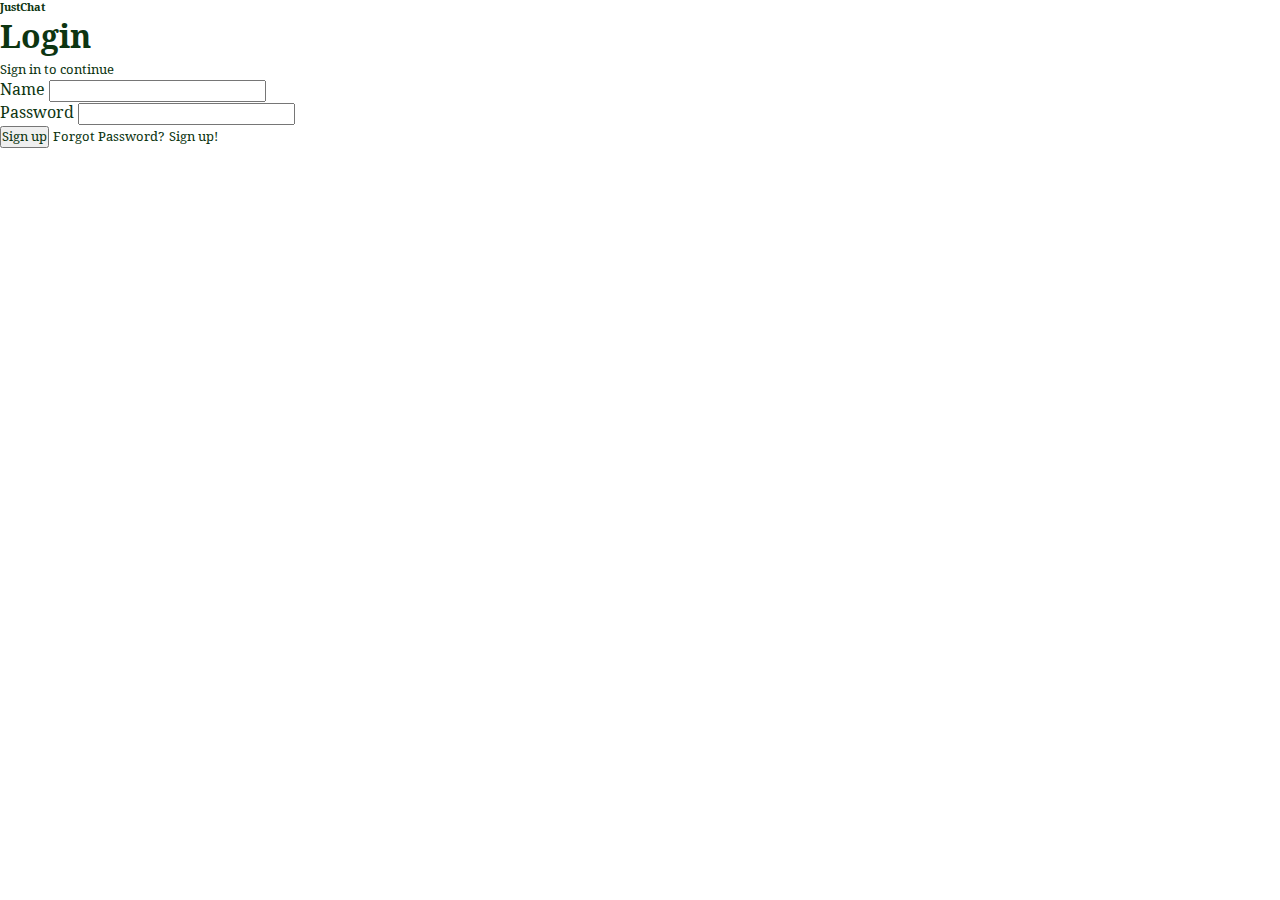
<file: index.html>
<!DOCTYPE html>
<html lang="pt-br">
<head>
    <meta charset="UTF-8">
    <meta name="viewport" content="width=device-width, initial-scale=1.0">
    <title>Login</title>
    <link href="https://cdn.jsdelivr.net/npm/bootstrap@5.2.3/dist/css/bootstrap.min.css" rel="stylesheet"
    integrity="sha384-rbsA2VBKQhggwzxH7pPCaAqO46MgnOM80zW1RWuH61DGLwZJEdK2Kadq2F9CUG65" crossorigin="anonymous">
    <link rel="stylesheet" href="_css/main.css">
</head>
<body>
  <section class="signin">
    <div class="container">
      <div class="row">
        <div class="col-12">
          <h6>JustChat</h6>
          <h1>Login</h1>
          <small>Sign in to continue</small>
        </div>
      </div>
    </div>
    <div class="container">
      <div class="row">
        <div class="col-12">
          <form action="" method="">
            <div class="form-group">
              <label for="name">Name</label>
              <input type="text" class="form-control" id="name">
            </div>
            <div class="form-group">
              <label for="password">Password</label>
              <input type="password" class="form-control">
            </div>
              <button type="submit" class="btn btn-primary">Sign up</button>
              <small>Forgot  Password?</small>
              <small>Sign up!</small>
          </form>
        </div>  
      </div>
    </div>
  </section>  
</body>
</html>
</file>
<file: _css/main.css>
@import url('https://fonts.googleapis.com/css2?family=Koh+Santepheap:wght@100;300;400;700;900&display=swap')
;

* {
    margin: 0;
    padding: 0;  
    font-family: "Koh Santepheap", serif;  
    color: #0D3511;
  }
</file>
